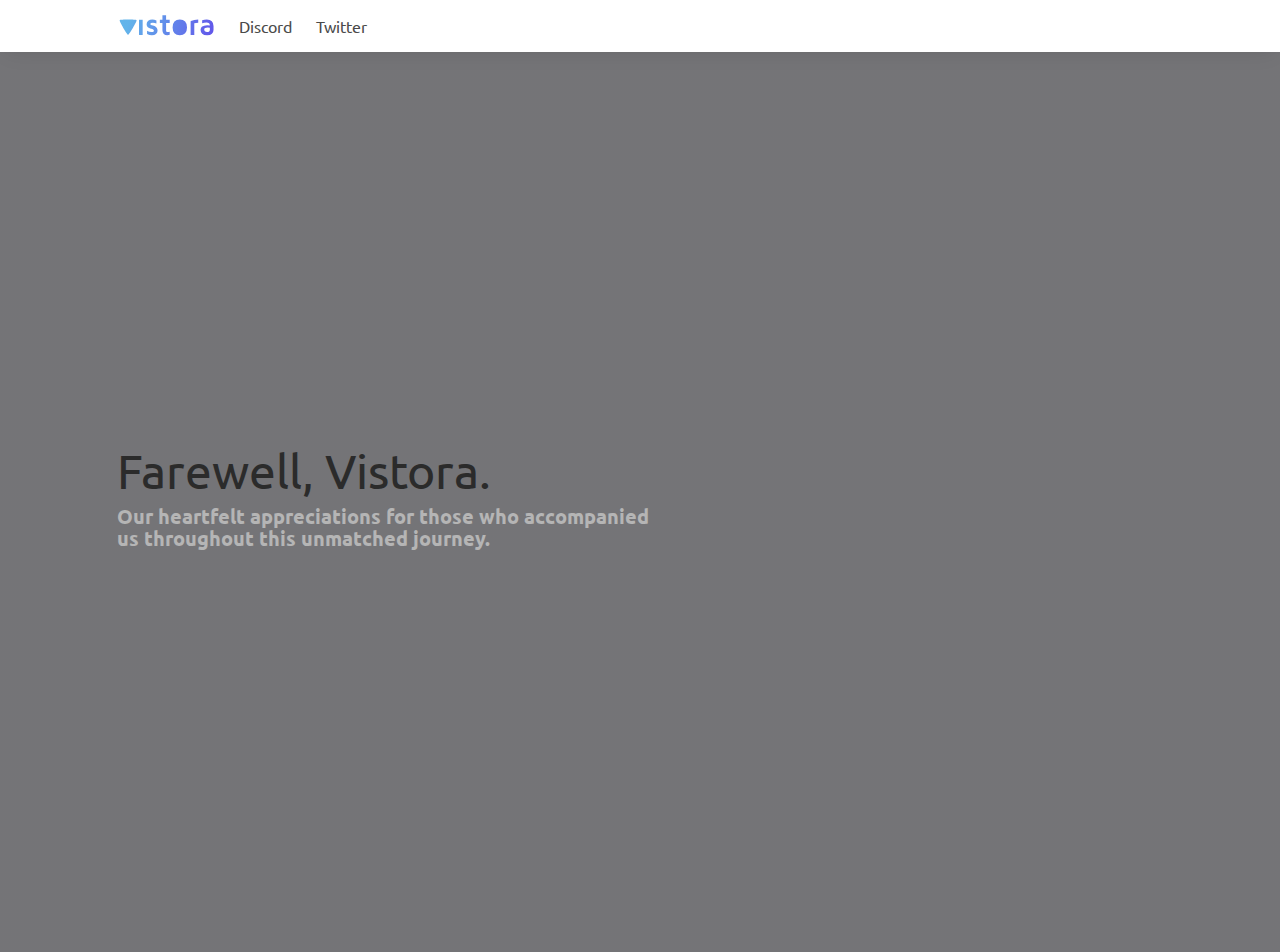
<file: index.html>
<html lang="en">
  <head>
    <meta charset="UTF-8" />
    <meta http-equiv="X-UA-Compatible" content="IE=edge" />
    <meta content="Vistora" property="og:title" />
    <meta content="Memorial for Vistora" property="og:description" />
    <meta content="https://vis.kqpa.me" property="og:url" />
    <meta
      content="https://vis.kqpa.me/assets/favicon/favicon.png"
      property="og:image"
    />
    <meta name="viewport" content="width=device-width, initial-scale=1.0" />
    <link rel="stylesheet" href="./style/bulma.light.css" />
    <link rel="stylesheet" href="./style/custom.css" />
    <link
      rel="shortcut icon"
      type="image/x-icon"
      href="./assets/favicon/favicon.ico"
    />
    <title>Vistora</title>
  </head>
  <body>
    <nav class="navbar has-shadow">
      <div class="container">
        <div class="navbar-brand">
          <a class="navbar-item" href="/">
            <img class="index-logo" src="./assets/main/logo.svg" alt="Logo" />
          </a>
        </div>
        <div class="navbar-menu">
          <div class="navbar-start">
            <a
              class="navbar-item"
              target="_blank"
              href="https://discord.gg/zwX6MUr4ud"
            >
              Discord
            </a>
            <a
              class="navbar-item"
              target="_blank"
              href="https://twitter.com/vistoraofficial"
            >
              Twitter
            </a>
          </div>
        </div>
      </div>
    </nav>
    <section class="index-hero hero is-fullheight">
      <div class="hero-body">
        <div class="container">
          <div class="columns is-centered">
            <div class="column is-12 has-text-pulled-left">
              <div class="title is-1 has-text-weight-normal mb-2">
                Farewell, Vistora.
              </div>
              <div
                class="title is-5 has-text-grey-light has-font-weight-light mb-3"
              >
                Our heartfelt appreciations for those who accompanied
                <br />
                us throughout this unmatched journey.
              </div>
            </div>
          </div>
        </div>
      </div>
    </section>
  </body>
</html>
</file>
<file: style/custom.css>
.index-hero {
  background-image: linear-gradient(
      to right,
      rgba(0, 0, 0, 0),
      rgba(121, 87, 213, 0.15)
    ),
    url("./../assets/main/background.png");
  height: 100%;
  background-position: center;
  background-repeat: no-repeat;
  background-size: cover;
  background: linear-gradient(0deg, #00000088 30%);
}

.navbar.has-shadow {
  box-shadow: 0 0 5px rgba(0, 0, 0, 0.02), 0 5px 22px -6px rgba(0, 0, 0, 0.1),
    0 -12px 35px -19px rgba(0, 0, 0, 0.01);
}
</file>
